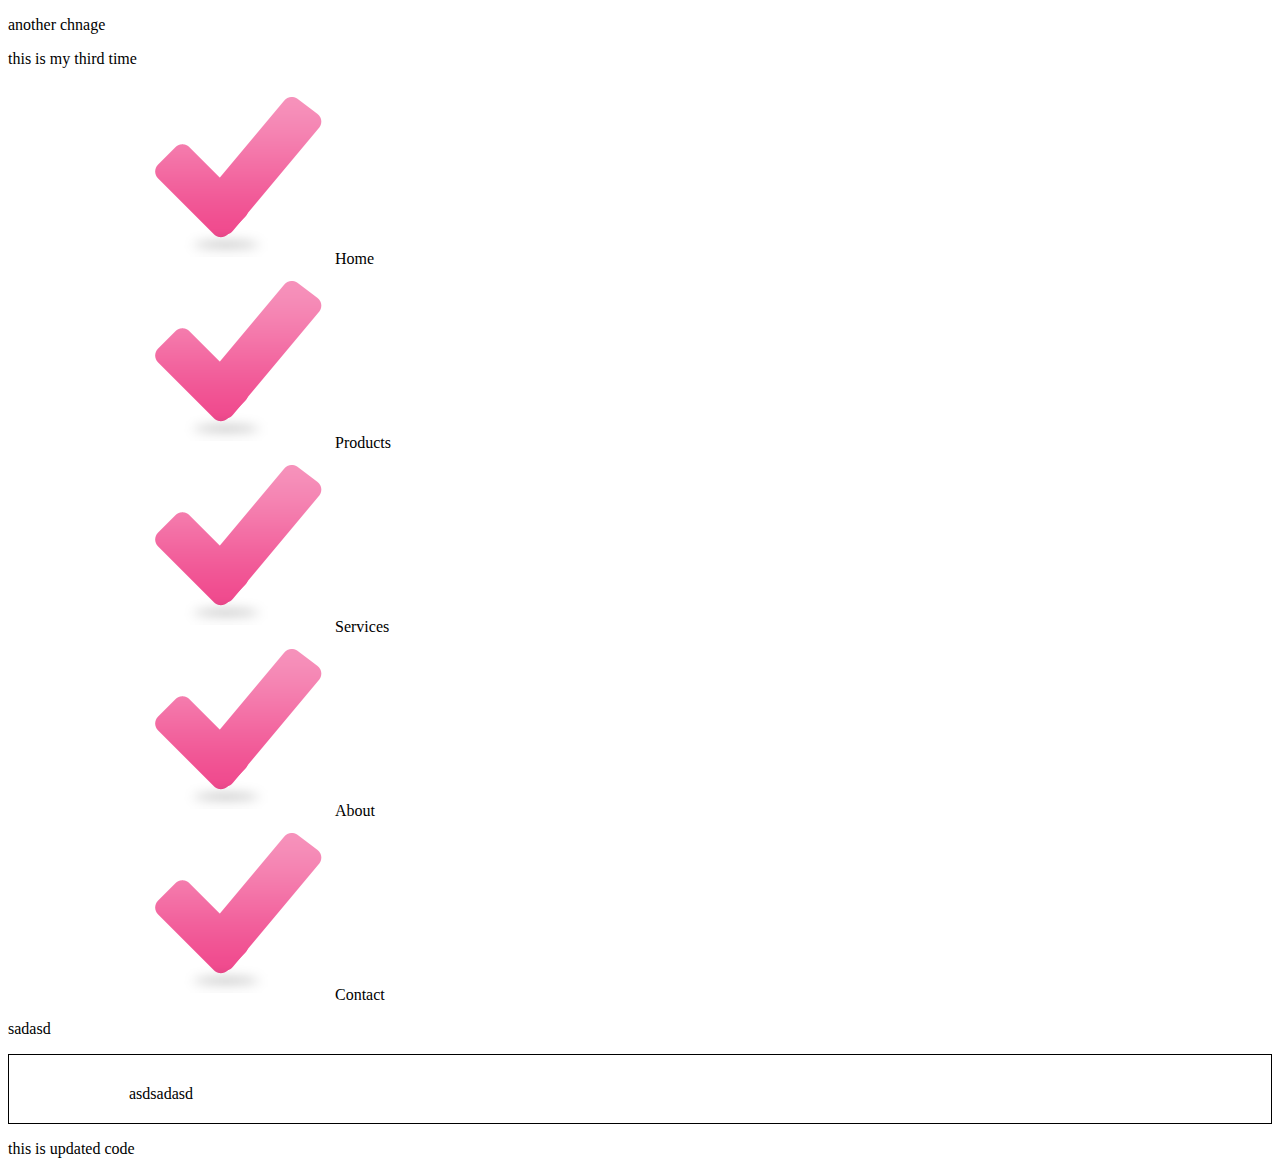
<file: index.html>
<!DOCTYPE html>
<html lang="en">

<head>
    <link href="index.css" rel="stylesheet" type="text/css" />
    <title>Document</title>
</head>

<body>
    <!-- <p class="par1" >
        Lorem ipsum dolor sit amet consectetur adipisicing elit. Rerum reprehenderit voluptatum, rem, est, doloremque
        doloribus velit dolorem accusantium hic dolorum distinctio ex illo illum. Doloremque qui magni ullam repudiandae
        laboriosam!\
    </p>
    <h1 class="par1">heading 1</h1>
    <h2>
        heading 2
    </h2>
    <div class="gc1">
        <h1>blah blah blah</h1>
        <p>Lorem ipsum dolor sit amet, consectetur adipisicing elit. Assumenda asperiores doloribus numquam ex unde
            illum enim minus. Obcaecati officia nemo ut, esse est asperiores architecto tempora ratione iste commodi ab?
        </p>
        <h1>
            blach blach
        </h1>
        <p>
            Lorem ipsum dolor sit amet consectetur adipisicing elit. Saepe voluptates sunt quibusdam quidem, doloribus
            maiores magnam nesciunt dicta illum architecto commodi eum adipisci sint inventore necessitatibus amet
            consectetur tenetur? Cupiditate.
        </p>
<a href="pages/aboutus.html " target="_blank">abeer</a>
        <div class="gc" >
            <h1>grandChild heading</h1>
        </div>

    </div>





    <h3>
        heading 3
    </h3>
    <p class="par2">
        Lorem ipsum dolor sit amet consectetur adipisicing elit. Rerum reprehenderit voluptatum, rem, est, doloremque
        doloribus velit dolorem accusantium hic dolorum distinctio ex illo illum. Doloremque qui magni ullam repudiandae
        laboriosam!\
    </p> -->

  <!-- <div class='parentdiv'>
      <div class="div1" >
asdasd
      </div>
      <div>asdas

      </div>
      <div>
          asdasd
    </div>


</div>
<a href="pages/aboutus.html " target="_blank">abeer</a> -->
<!-- 
<p class="par2">
    Lorem ipsum dolor sit amet consectetur adipisicing elit. Rerum reprehenderit voluptatum, rem, est, doloremque
    doloribus velit dolorem accusantium hic dolorum distinctio ex illo illum. Doloremque qui magni ullam repudiandae
    laboriosam!\
</p> 
   -->

   <p>
    another chnage
</p>
<p>
    this is my third time
</p>
   <ul class="list ">
    <li>Home</li>
    <li>Products</li>
    <li >Services</li>
    <li>About</li>
    <li>Contact</li>
    </ul>


    <span>asldka;sdlkasd; </span>
    <span>
         askdlaksdlasdk
    </span>
    <span>
        asdasd
    </span>
<p>sadasd</p>
<p class="soon">
    asdsadasd
</p>
<p>
    this is updated code 
</p>




</body>


</html>
</file>
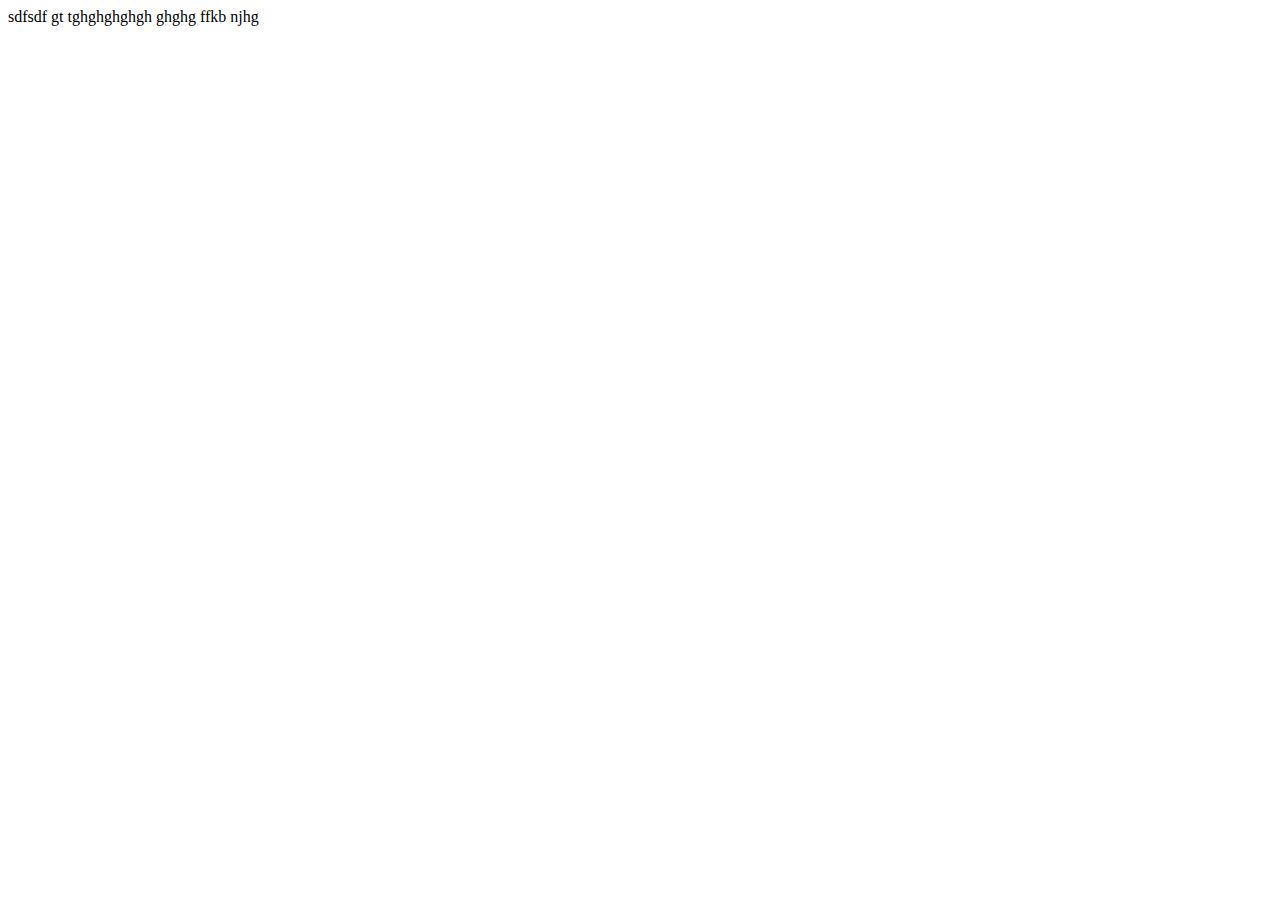
<file: pages/aboutus.html>
<!DOCTYPE html>
<html lang="en">
<head>
    <meta charset="UTF-8">
    <meta http-equiv="X-UA-Compatible" content="IE=edge">
    <meta name="viewport" content="width=device-width, initial-scale=1.0">
    <title>Document</title>
</head>
<body>
    sdfsdf gt tghghghghgh ghghg ffkb njhg
</body>
</html>
</file>
<file: index.css>
/* .par1 {
    color: chocolate;
} */
/* .par2{
    color: rgb(60, 112, 95);
} */


h1.par1 {
   font-family: Arial, Helvetica, sans-serif;
   font-size: 3em;
   font-weight: 400;

}
h2 {
} 
/* 
h1, h2, h3 {
    color: darkgoldenrod;
} */
.gc1  h1:hover{
    color:blue;

}

a :link{
    color: green;
}
a  :visited{
    color: hotpink;
}
/* div{
    font-weight:700 ;
} */

/* box sizing and related topics */
/* asdasdsad */
.div1{
  
    font-size: 45px;
margin: 10px;
border-color: crimson;
border-style: solid;
border-width:10px ;

}
.parentdiv{
    border: solid black  10px;

    /* border-radius: 5000px; */
overflow: hidden;
}
.par2{
text-align: center;
}
.list{
   /* list-style-type: upper-alpha; */
   list-style-image: url('./bullet.png');
   list-style-position: inside;
   margin-left: 100px;
}
span {
    display: none;
}
.soon{
    /* display: none !important; */
/* visibility: hidden; */
border: solid black 1px;
/* box-shadow:inset 5px 15px 10px #777777; */
/* border-radius: 10px 20px 30px 40px; */
padding: 30px 0px 20px 120px;

}
</file>
